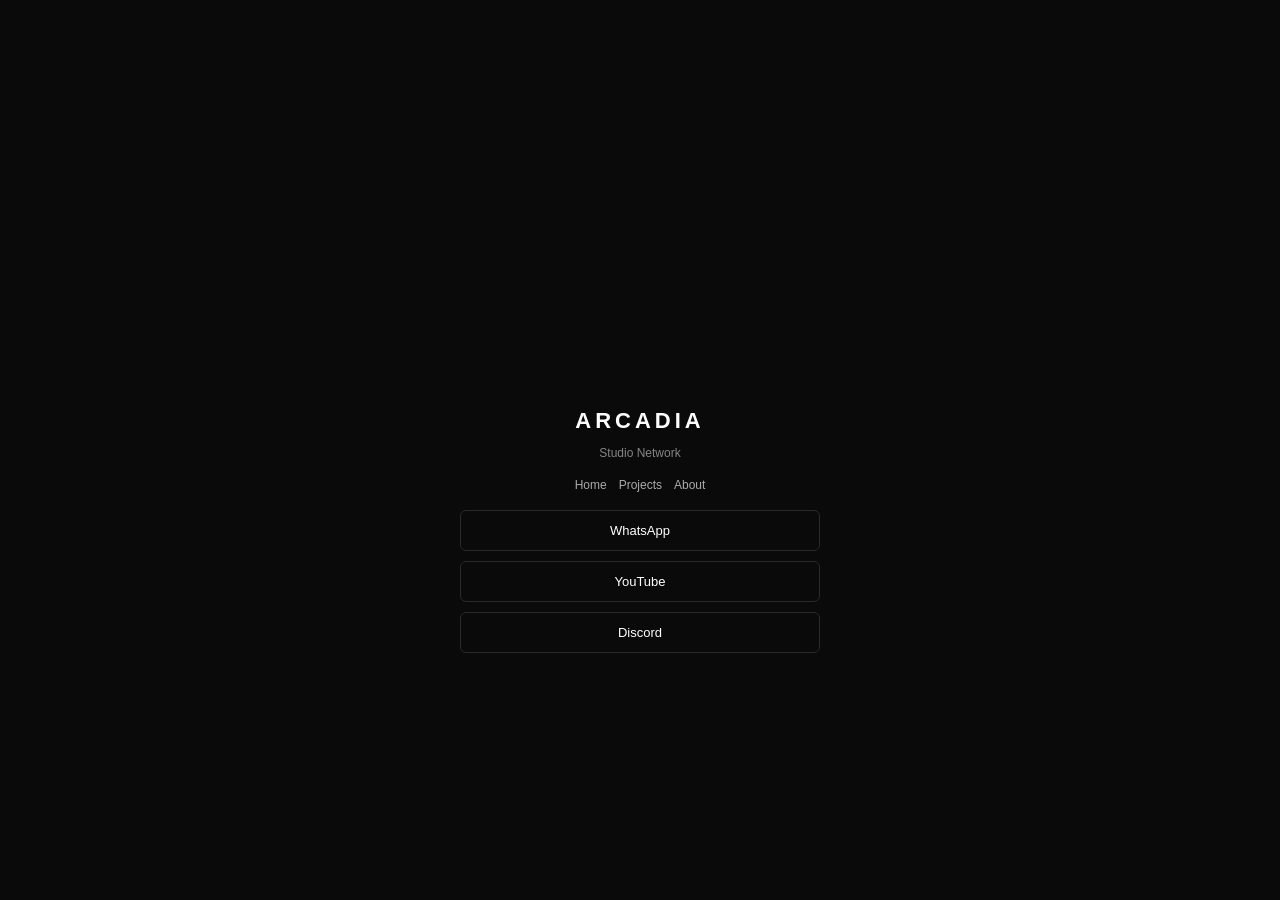
<file: index.html>
<!DOCTYPE html>
<html lang="en">

<head>
<meta charset="UTF-8">
<meta name="viewport" content="width=device-width, initial-scale=1.0">

<title>Arcadia Studio</title>
<link rel="icon" type="image/png" href="logo.png">
<link rel="stylesheet" href="style.css">
</head>

<body>

<div class="container">

  <video class="logo" autoplay muted loop playsinline>
    <source src="https://cdn.discordapp.com/attachments/1477970585161039995/1489675331446247716/arcadia.mp4" type="video/mp4">
  </video>

  <h1>ARCADIA</h1>
  <p>Studio Network</p>

  <nav>
    <a href="index.html">Home</a>
    <a href="projects.html">Projects</a>
    <a href="about.html">About</a>
  </nav>

  <div class="buttons">
    <button onclick="openLink('https://whatsapp.com/channel/0029VbBx5k6F6sn6pOhNbb2I')">WhatsApp</button>
    <button onclick="openLink('https://www.youtube.com/@arcadiastudio23')">YouTube</button>
    <button onclick="openLink('https://discord.gg/E2M53EstPc')">Discord</button>
  </div>

</div>

<script src="script.js"></script>
</body>
</html>
</file>
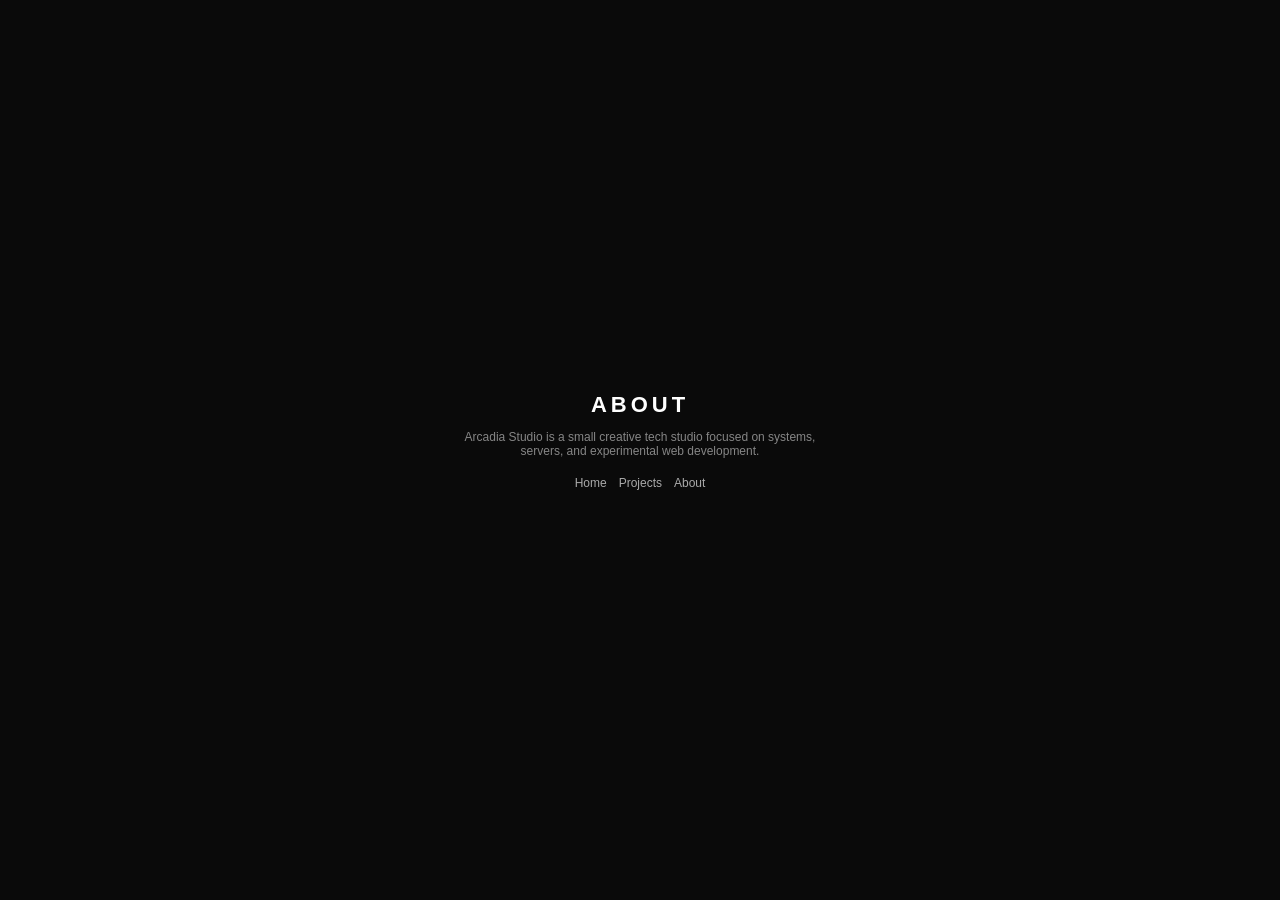
<file: about.html>
<!DOCTYPE html>
<html>
<head>
<title>About</title>
<link rel="stylesheet" href="style.css">
</head>

<body>

<div class="container">

<h1>ABOUT</h1>
<p>Arcadia Studio is a small creative tech studio focused on systems, servers, and experimental web development.</p>

<nav>
  <a href="index.html">Home</a>
  <a href="projects.html">Projects</a>
  <a href="about.html">About</a>
</nav>

</div>

</body>
</html>
</file>
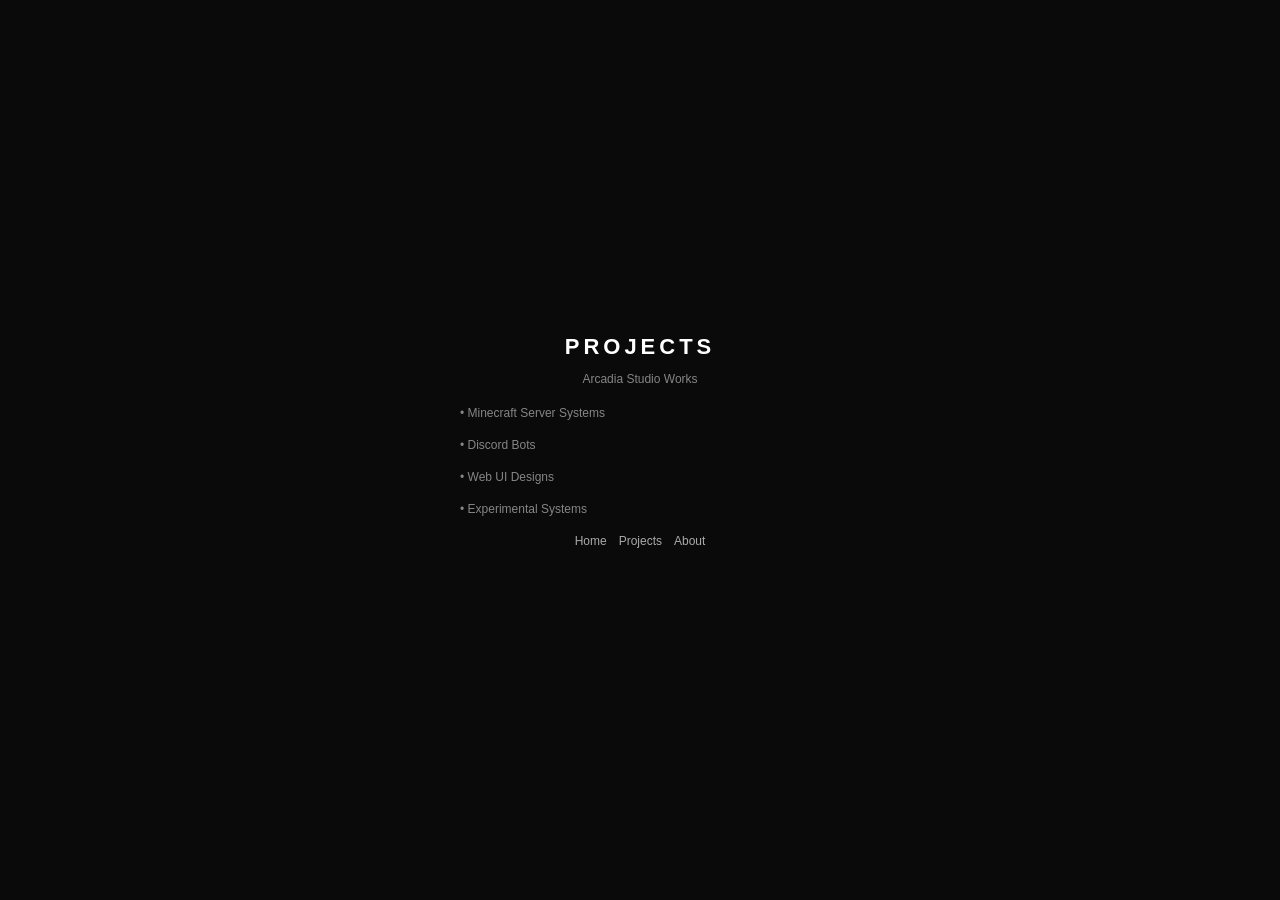
<file: project.html>
<!DOCTYPE html>
<html>
<head>
<title>Projects</title>
<link rel="stylesheet" href="style.css">
</head>

<body>

<div class="container">

<h1>PROJECTS</h1>
<p>Arcadia Studio Works</p>

<div style="margin-top:20px; text-align:left;">
  <p>• Minecraft Server Systems</p>
  <p>• Discord Bots</p>
  <p>• Web UI Designs</p>
  <p>• Experimental Systems</p>
</div>

<nav>
  <a href="index.html">Home</a>
  <a href="projects.html">Projects</a>
  <a href="about.html">About</a>
</nav>

</div>

</body>
</html>
</file>
<file: style.css>
*{
  box-sizing:border-box;
}

body{
  margin:0;
  min-height:100vh;
  display:flex;
  justify-content:center;
  align-items:center;
  background:#0a0a0a;
  font-family:Arial, sans-serif;
  color:#fff;
  padding:20px;
}

/* MAIN CONTAINER */
.container{
  width:100%;
  max-width:360px;
  text-align:center;
}

/* LOGO VIDEO (RESPONSIVE) */
.logo{
  width:clamp(90px, 25vw, 140px);
  height:clamp(90px, 25vw, 140px);
  object-fit:contain;
  filter: grayscale(100%) brightness(1.15);
  margin-bottom:16px;
}

/* TITLE */
h1{
  margin:0;
  font-size:clamp(18px, 4vw, 22px);
  letter-spacing:4px;
}

/* SUBTITLE */
p{
  font-size:12px;
  opacity:0.5;
  margin-bottom:18px;
}

/* NAVIGATION */
nav{
  display:flex;
  justify-content:center;
  flex-wrap:wrap;
  gap:12px;
  margin-bottom:18px;
}

nav a{
  color:#aaa;
  text-decoration:none;
  font-size:12px;
}

nav a:hover{
  color:#fff;
}

/* BUTTON GROUP */
.buttons{
  display:flex;
  flex-direction:column;
  gap:10px;
}

/* BUTTONS */
button{
  width:100%;
  padding:12px;
  background:transparent;
  border:1px solid #2a2a2a;
  color:#fff;
  cursor:pointer;
  transition:0.2s;
  font-size:13px;
  border-radius:6px;
}

button:hover{
  border-color:#fff;
  transform:scale(1.02);
}

/* MOBILE TWEAK */
@media (max-width: 480px){
  body{
    align-items:flex-start;
    padding-top:60px;
  }

  .container{
    max-width:100%;
  }

  button{
    font-size:14px;
    padding:14px;
  }
}
</file>
